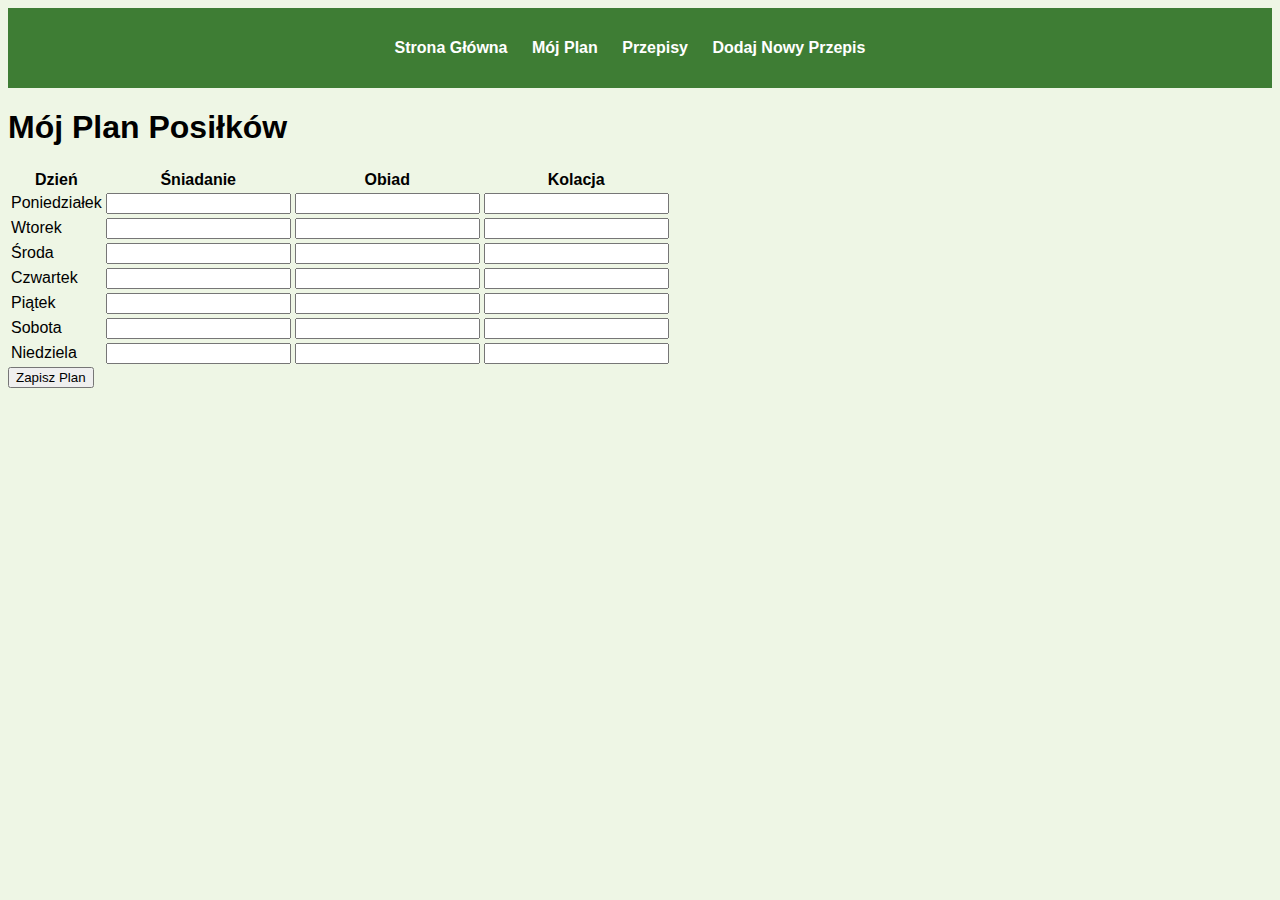
<file: plan.html>
<!DOCTYPE html>
<html lang="pl">
<head>
    <meta charset="UTF-8">
    <meta name="viewport" content="width=device-width, initial-scale=1.0">
    <title>Mój Plan</title>
    <link rel="stylesheet" href="style.css">
</head>
<body>
    <nav>
        <ul>
            <li><a href="index.html">Strona Główna</a></li>
            <li><a href="plan.html">Mój Plan</a></li>
            <li><a href="przepisy.html">Przepisy</a></li>
            <li><a href="dodaj.html">Dodaj Nowy Przepis</a></li>
        </ul>
    </nav>

    <main>
        <h1>Mój Plan Posiłków</h1>
        <table>
            <tr>
                <th>Dzień</th>
                <th>Śniadanie</th>
                <th>Obiad</th>
                <th>Kolacja</th>
            </tr>
            <tr>
                <td>Poniedziałek</td>
                <td><input type="text" id="pon-sniadanie"></td>
                <td><input type="text" id="pon-obiad"></td>
                <td><input type="text" id="pon-kolacja"></td>
            </tr>
            <tr>
                <td>Wtorek</td>
                <td><input type="text" id="wt-sniadanie"></td>
                <td><input type="text" id="wt-obiad"></td>
                <td><input type="text" id="wt-kolacja"></td>
            </tr>
            <tr>
                <td>Środa</td>
                <td><input type="text" id="sr-sniadanie"></td>
                <td><input type="text" id="sr-obiad"></td>
                <td><input type="text" id="sr-kolacja"></td>
            </tr>
            <tr>
                <td>Czwartek</td>
                <td><input type="text" id="cz-sniadanie"></td>
                <td><input type="text" id="cz-obiad"></td>
                <td><input type="text" id="cz-kolacja"></td>
            </tr>
            <tr>
                <td>Piątek</td>
                <td><input type="text" id="pi-sniadanie"></td>
                <td><input type="text" id="pi-obiad"></td>
                <td><input type="text" id="pi-kolacja"></td>
            </tr>
            <tr>
                <td>Sobota</td>
                <td><input type="text" id="so-sniadanie"></td>
                <td><input type="text" id="so-obiad"></td>
                <td><input type="text" id="so-kolacja"></td>
            </tr>
            <tr>
                <td>Niedziela</td>
                <td><input type="text" id="nd-sniadanie"></td>
                <td><input type="text" id="nd-obiad"></td>
                <td><input type="text" id="nd-kolacja"></td>
            </tr>
        </table>
        <button onclick="zapiszPlan()">Zapisz Plan</button>
    </main>

    <script>
        function zapiszPlan() {
            const plan = {
                poniedzialek: {
                    sniadanie: document.getElementById("pon-sniadanie").value,
                    obiad: document.getElementById("pon-obiad").value,
                    kolacja: document.getElementById("pon-kolacja").value
                },
                wtorek: {
                    sniadanie: document.getElementById("wt-sniadanie").value,
                    obiad: document.getElementById("wt-obiad").value,
                    kolacja: document.getElementById("wt-kolacja").value
                },
                sroda: {
                    sniadanie: document.getElementById("sr-sniadanie").value,
                    obiad: document.getElementById("sr-obiad").value,
                    kolacja: document.getElementById("sr-kolacja").value
                },
                czwartek: {
                    sniadanie: document.getElementById("cz-sniadanie").value,
                    obiad: document.getElementById("cz-obiad").value,
                    kolacja: document.getElementById("cz-kolacja").value
                },
                piatek: {
                    sniadanie: document.getElementById("pi-sniadanie").value,
                    obiad: document.getElementById("pi-obiad").value,
                    kolacja: document.getElementById("pi-kolacja").value
                },
                sobota: {
                    sniadanie: document.getElementById("so-sniadanie").value,
                    obiad: document.getElementById("so-obiad").value,
                    kolacja: document.getElementById("so-kolacja").value
                },
                niedziela: {
                    sniadanie: document.getElementById("nd-sniadanie").value,
                    obiad: document.getElementById("nd-obiad").value,
                    kolacja: document.getElementById("nd-kolacja").value
                }
            };

            localStorage.setItem("planPosilkow", JSON.stringify(plan));
            alert("Plan posiłków zapisany!");
        }
    </script>
</body>
</html>
</file>
<file: style.css>
body {
    font-family: Arial, sans-serif;
    background-color: #eef6e5;
}

nav {
    background-color: #3e7d34;
    padding: 15px;
    text-align: center;
}

nav ul {
    list-style: none;
    padding: 0;
}

nav ul li {
    display: inline;
    margin-right: 20px;
}

nav ul li a {
    color: white;
    text-decoration: none;
    font-weight: bold;
}

header {
    text-align: center;
    margin: 20px 0;
}

.gallery {
    display: flex;
    justify-content: center;
    gap: 20px;
}

.gallery img {
    width: 300px;
    border-radius: 10px;
}

form {
    max-width: 400px;
    margin: 0 auto;
    display: flex;
    flex-direction: column;
}

form label {
    margin-top: 10px;
    font-weight: bold;
}

form input, form textarea {
    padding: 10px;
    margin-top: 5px;
    border: 1px solid #ccc;
    border-radius: 5px;
}

form button {
    margin-top: 10px;
    background-color: #3e7d34;
    color: white;
    border: none;
    padding: 10px;
    cursor: pointer;
    border-radius: 5px;
    font-size: 16px;
}

form button:hover {
    background-color: #356d2f;
}

#recipe-list {
    margin-top: 20px;
    padding: 0;
}

#recipe-list li {
    background-color: white;
    padding: 15px;
    margin-bottom: 10px;
    border-radius: 5px;
    box-shadow: 0 2px 5px rgba(0, 0, 0, 0.1);
}

#recipe-list li button {
    margin-top: 10px;
    padding: 8px 12px;
    background-color: #3e7d34;
    color: white;
    border: none;
    border-radius: 5px;
    cursor: pointer;
    font-size: 14px;
}

#recipe-list li button:hover {
    background-color: #356d2f;
}

#recipe-list li ul {
    margin-left: 20px;
}

#recipe-list li ul li {
    list-style-type: circle;
    margin: 5px 0;
}

#recipe-list li p {
    margin-top: 10px;
    line-height: 1.5;
}
</file>
